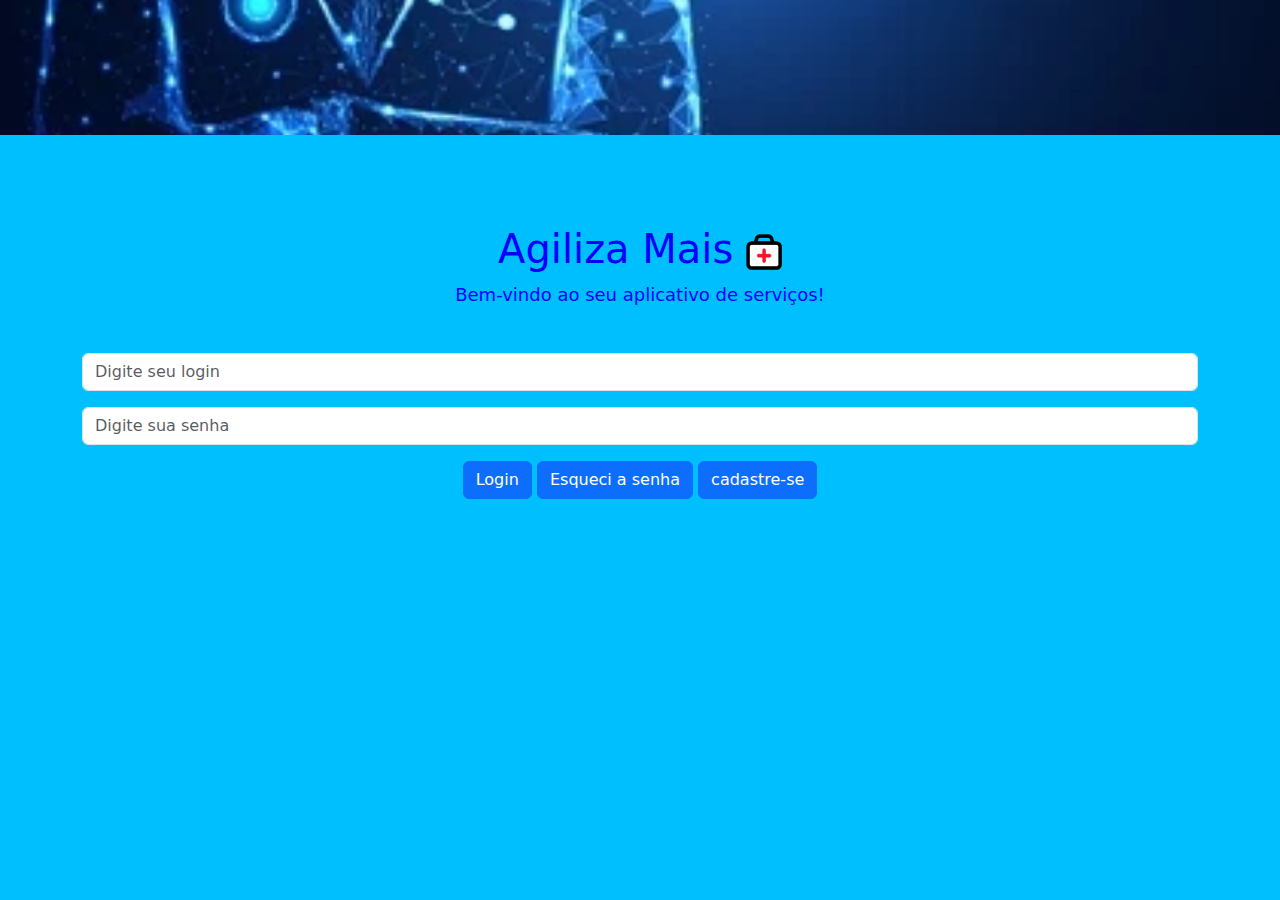
<file: index.html>
<!DOCTYPE html>
<html>
<head>
  <meta charset="utf-8">
  <meta name="viewport" content="width=device-width, initial-scale=1">
  <title>Agiliza+</title>
  <link rel="stylesheet" href="https://stackpath.bootstrapcdn.com/bootstrap/5.0.0-alpha2/css/bootstrap.min.css">
  <link rel="stylesheet" href="index.css">
</head>
<body>
  <header>
    <nav class="navbar navbar-expand-lg navbar-light bg-light">
      <div class="container">
      </div>
    </nav>
  </header>

  <main>
    <div class="container">
      <h1>Agiliza Mais <img class="logo" src="images/icon.png" alt="logo"></h1>
      <p>Bem-vindo ao seu aplicativo de serviços!</p>
      <form>
        <div class="mb-3">
          <input type="text" class="form-control" id="login" placeholder="Digite seu login">
        </div>
        <div class="mb-3">
          <input type="password" class="form-control" id="password" placeholder="Digite sua senha">
        </div>
        <button type="submit" class="btn btn-primary">Login</button>
        <button class="btn btn-primary">Esqueci a senha</button>
        <a class="btn btn-primary" href="register.html">cadastre-se</a>
      </form>
    </div>
  </main>

  <script src="https://stackpath.bootstrapcdn.com/bootstrap/5.0.0-alpha2/js/bootstrap.bundle.min.js"></script>
</body>
</html>
</file>
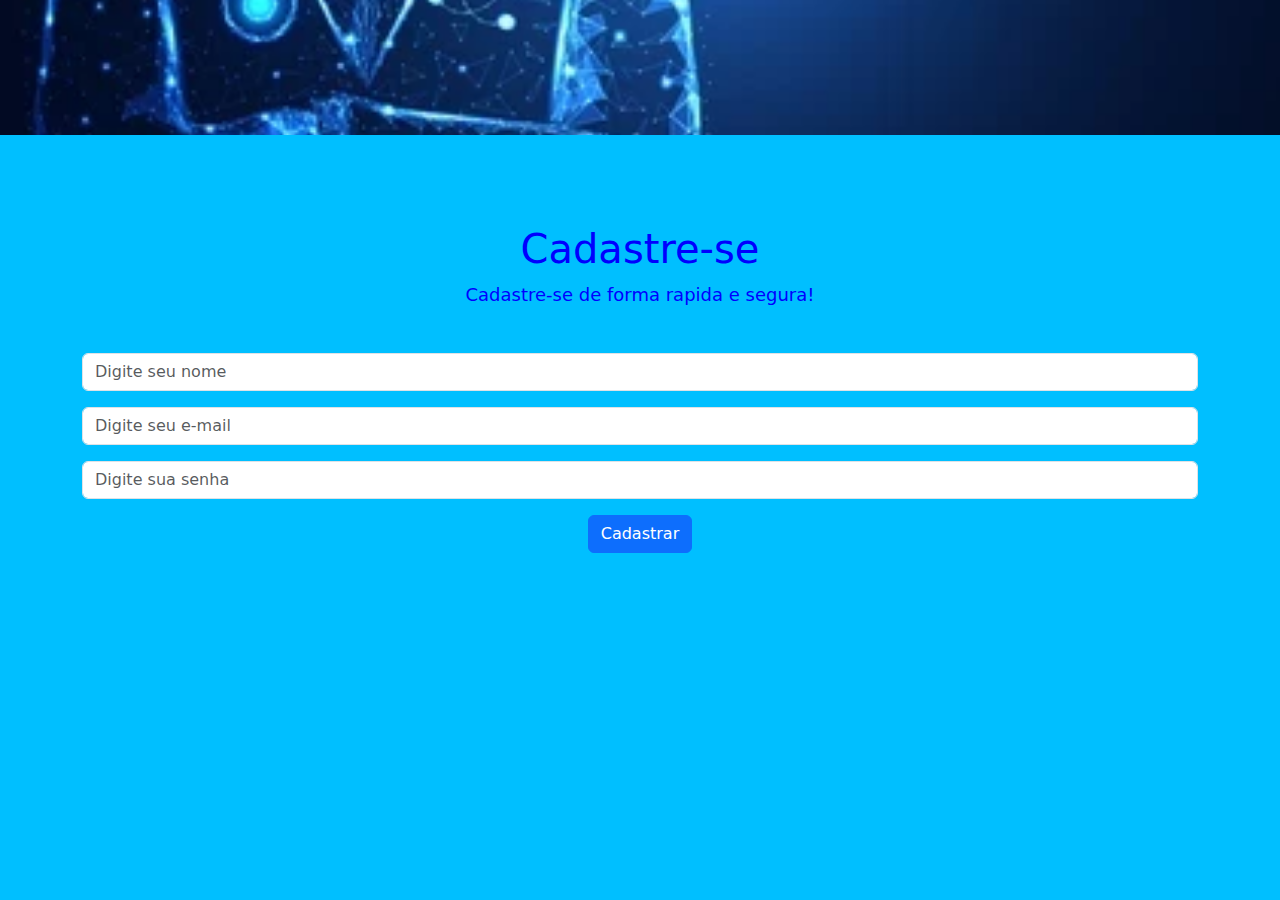
<file: register.html>
<!DOCTYPE html>
<html>
<head>
  <meta charset="utf-8">
  <meta name="viewport" content="width=device-width, initial-scale=1">
  <title>Agiliza+</title>
  <link rel="stylesheet" href="https://stackpath.bootstrapcdn.com/bootstrap/5.0.0-alpha2/css/bootstrap.min.css">
  <link rel="stylesheet" href="index.css">
</head>
<body>
  <header>
    <nav class="navbar navbar-expand-lg navbar-light bg-light">
      <div class="container">
      </div>
    </nav>
  </header>

  <main>
    <div class="container">
      <h1>Cadastre-se</h1>
      <p>Cadastre-se de forma rapida e segura!</p>
      <form>
        <div class="mb-3">
          <input type="text" class="form-control" id="name" placeholder="Digite seu nome">
        </div>
        <div class="mb-3">
            <input type="text" class="form-control" id="name" placeholder="Digite seu e-mail">
        </div>
        <div class="mb-3">
          <input type="password" class="form-control" id="password" placeholder="Digite sua senha">
        </div>
        <button type="submit" class="btn btn-primary">Cadastrar</button>
      </form>
    </div>
  </main>

  <script src="https://stackpath.bootstrapcdn.com/bootstrap/5.0.0-alpha2/js/bootstrap.bundle.min.js"></script>
</body>
</html>
</file>
<file: index.css>
body{
  background-color:deepskyblue;
}

.navbar {
    background-image: url('images/nav_background.webp');
    background-size: cover;
    background-repeat: no-repeat;
    background-position: center;
    height: 15vh;
  }

.container {
  margin-top: 10vh;
  text-align: center;
  color: blue;
}

.container p {
  font-size: large;
}

.logo {
  height: 4vh;
  margin: left 20vw;
}

form{
  margin-top: 5vh;
}
</file>
